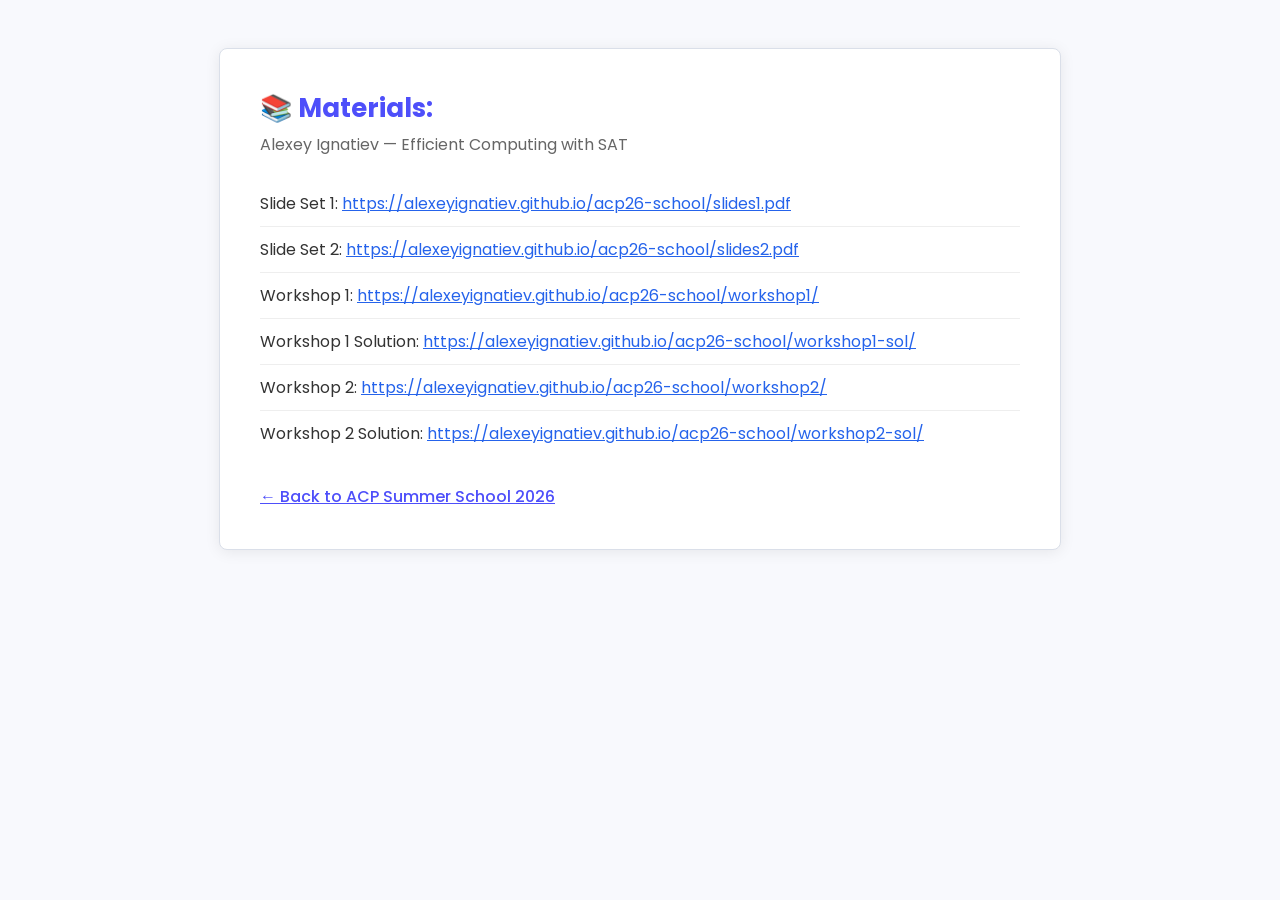
<file: assets/knowledge/Alexey/materials.html>
<!DOCTYPE html>
<html lang="en">
<head>
	<meta charset="UTF-8">
	<meta name="viewport" content="width=device-width, initial-scale=1.0">
	<title>Alexey Ignatiev — Course Materials | ACP Summer School 2026</title>
	<link href="https://fonts.googleapis.com/css?family=Poppins:100,100i,200,200i,300,300i,400,400i,500,500i,600,600i,700,700i,800,800i,900,900i" rel="stylesheet">
	<style>
		body { font-family: 'Poppins', sans-serif; background: #f8f9fd; margin: 0; padding: 48px 16px; color: #333; }
		.container { max-width: 760px; margin: 0 auto; background: #fff; border: 1px solid #dadfe9; border-radius: 8px; padding: 40px; box-shadow: 0 2px 15px rgba(0,0,0,0.08); }
		h1 { font-size: 26px; color: #4e4ffa; margin: 0 0 4px; }
		.subtitle { color: #666; margin: 0 0 24px; }
		ul { list-style: none; margin: 0; padding: 0; }
		li { padding: 10px 0; border-bottom: 1px solid #eee; }
		li:last-child { border-bottom: none; }
		a { color: #2563eb; text-decoration: underline; word-break: break-all; }
		.back { display: inline-block; margin-top: 28px; color: #4e4ffa; font-weight: 500; }
	</style>
</head>
<body>
	<div class="container">
		<h1>📚 Materials:</h1>
		<p class="subtitle">Alexey Ignatiev — Efficient Computing with SAT</p>
		<ul>
			<li>Slide Set 1: <a href="https://alexeyignatiev.github.io/acp26-school/slides1.pdf" target="_blank">https://alexeyignatiev.github.io/acp26-school/slides1.pdf</a></li>
			<li>Slide Set 2: <a href="https://alexeyignatiev.github.io/acp26-school/slides2.pdf" target="_blank">https://alexeyignatiev.github.io/acp26-school/slides2.pdf</a></li>
			<li>Workshop 1: <a href="https://alexeyignatiev.github.io/acp26-school/workshop1/" target="_blank">https://alexeyignatiev.github.io/acp26-school/workshop1/</a></li>
			<li>Workshop 1 Solution: <a href="https://alexeyignatiev.github.io/acp26-school/workshop1-sol/" target="_blank">https://alexeyignatiev.github.io/acp26-school/workshop1-sol/</a></li>
			<li>Workshop 2: <a href="https://alexeyignatiev.github.io/acp26-school/workshop2/" target="_blank">https://alexeyignatiev.github.io/acp26-school/workshop2/</a></li>
			<li>Workshop 2 Solution: <a href="https://alexeyignatiev.github.io/acp26-school/workshop2-sol/" target="_blank">https://alexeyignatiev.github.io/acp26-school/workshop2-sol/</a></li>
		</ul>
		<a class="back" href="../../index.html">← Back to ACP Summer School 2026</a>
	</div>
</body>
</html>
</file>
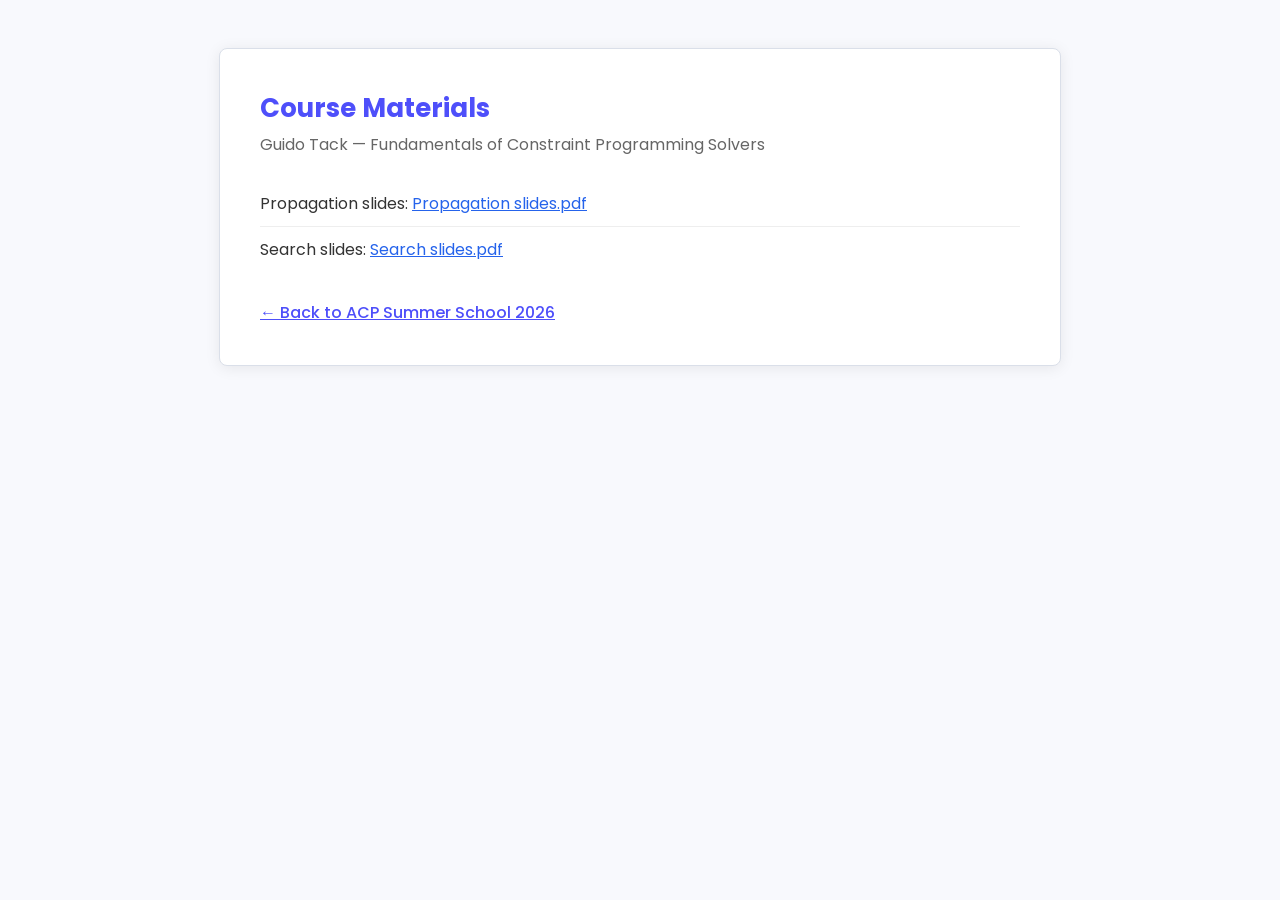
<file: assets/knowledge/Guido/materials.html>
<!DOCTYPE html>
<html lang="en">
<head>
	<meta charset="UTF-8">
	<meta name="viewport" content="width=device-width, initial-scale=1.0">
	<title>Guido Tack — Course Materials | ACP Summer School 2026</title>
	<link href="https://fonts.googleapis.com/css?family=Poppins:100,100i,200,200i,300,300i,400,400i,500,500i,600,600i,700,700i,800,800i,900,900i" rel="stylesheet">
	<style>
		body { font-family: 'Poppins', sans-serif; background: #f8f9fd; margin: 0; padding: 48px 16px; color: #333; }
		.container { max-width: 760px; margin: 0 auto; background: #fff; border: 1px solid #dadfe9; border-radius: 8px; padding: 40px; box-shadow: 0 2px 15px rgba(0,0,0,0.08); }
		h1 { font-size: 26px; color: #4e4ffa; margin: 0 0 4px; }
		.subtitle { color: #666; margin: 0 0 24px; }
		ul { list-style: none; margin: 0; padding: 0; }
		li { padding: 10px 0; border-bottom: 1px solid #eee; }
		li:last-child { border-bottom: none; }
		a { color: #2563eb; text-decoration: underline; word-break: break-all; }
		.back { display: inline-block; margin-top: 28px; color: #4e4ffa; font-weight: 500; }
	</style>
</head>
<body>
	<div class="container">
		<h1>Course Materials</h1>
		<p class="subtitle">Guido Tack — Fundamentals of Constraint Programming Solvers</p>
		<ul>
			<li>Propagation slides: <a href="Propagation slides.pdf" target="_blank">Propagation slides.pdf</a></li>
			<li>Search slides: <a href="Search slides.pdf" target="_blank">Search slides.pdf</a></li>
		</ul>
		<a class="back" href="../../index.html">← Back to ACP Summer School 2026</a>
	</div>
</body>
</html>
</file>
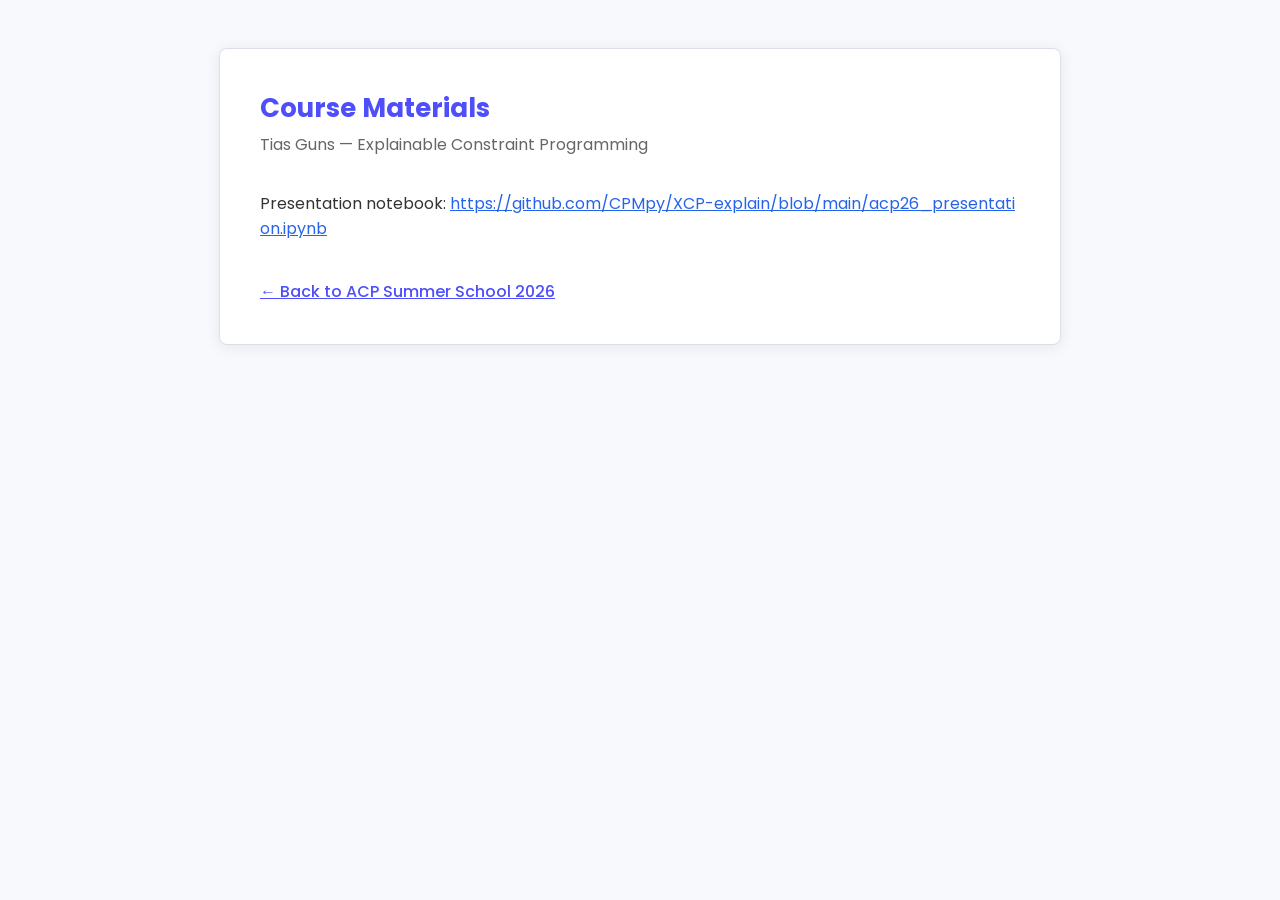
<file: assets/knowledge/Tias/materials.html>
<!DOCTYPE html>
<html lang="en">
<head>
	<meta charset="UTF-8">
	<meta name="viewport" content="width=device-width, initial-scale=1.0">
	<title>Tias Guns — Course Materials | ACP Summer School 2026</title>
	<link href="https://fonts.googleapis.com/css?family=Poppins:100,100i,200,200i,300,300i,400,400i,500,500i,600,600i,700,700i,800,800i,900,900i" rel="stylesheet">
	<style>
		body { font-family: 'Poppins', sans-serif; background: #f8f9fd; margin: 0; padding: 48px 16px; color: #333; }
		.container { max-width: 760px; margin: 0 auto; background: #fff; border: 1px solid #dadfe9; border-radius: 8px; padding: 40px; box-shadow: 0 2px 15px rgba(0,0,0,0.08); }
		h1 { font-size: 26px; color: #4e4ffa; margin: 0 0 4px; }
		.subtitle { color: #666; margin: 0 0 24px; }
		ul { list-style: none; margin: 0; padding: 0; }
		li { padding: 10px 0; border-bottom: 1px solid #eee; }
		li:last-child { border-bottom: none; }
		a { color: #2563eb; text-decoration: underline; word-break: break-all; }
		.back { display: inline-block; margin-top: 28px; color: #4e4ffa; font-weight: 500; }
	</style>
</head>
<body>
	<div class="container">
		<h1>Course Materials</h1>
		<p class="subtitle">Tias Guns — Explainable Constraint Programming</p>
		<ul>
			<li>Presentation notebook: <a href="https://github.com/CPMpy/XCP-explain/blob/main/acp26_presentation.ipynb" target="_blank">https://github.com/CPMpy/XCP-explain/blob/main/acp26_presentation.ipynb</a></li>
		</ul>
		<a class="back" href="../../index.html">← Back to ACP Summer School 2026</a>
	</div>
</body>
</html>
</file>
